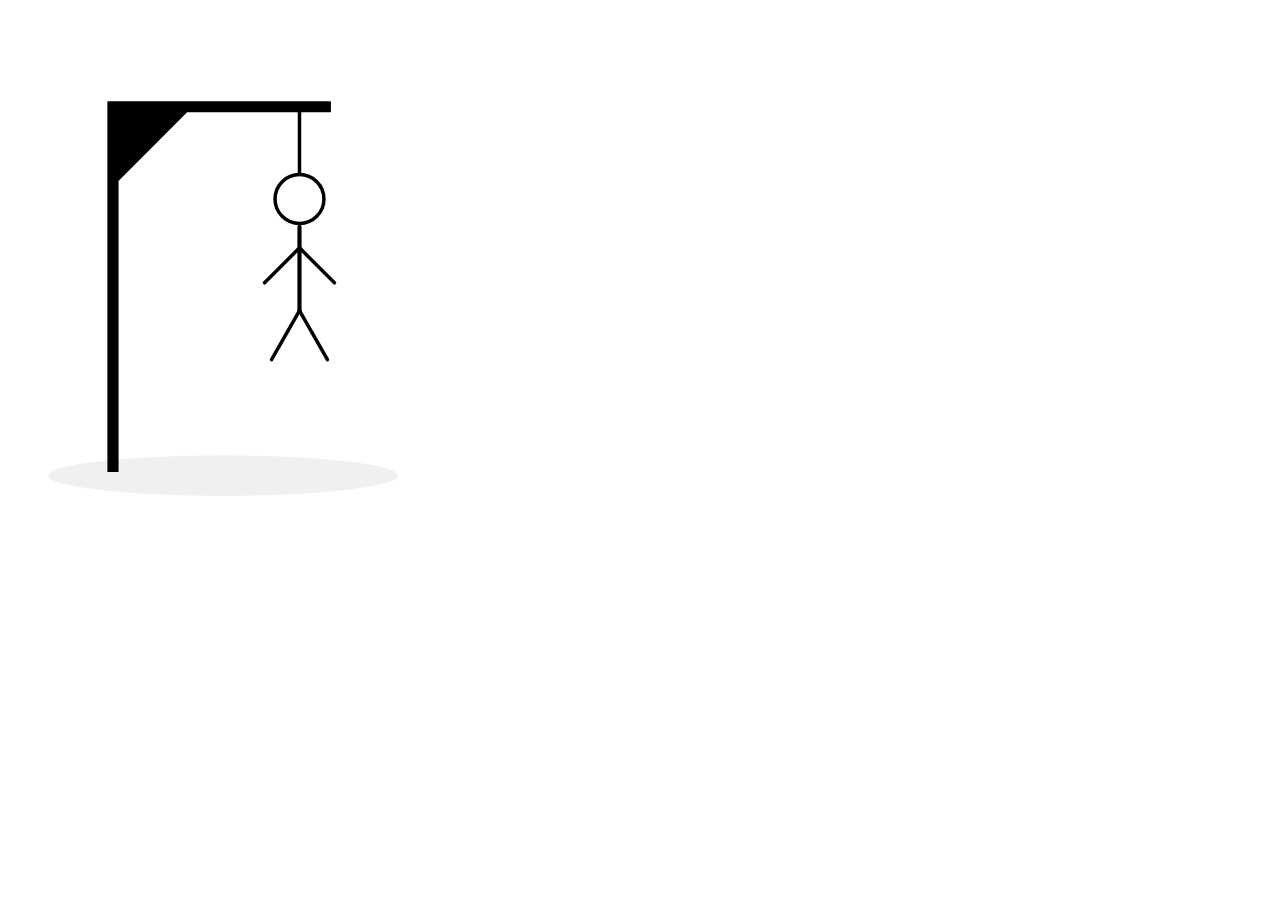
<file: svg.html>
<!DOCTYPE html>
<html lang="en">
<head>
    <meta charset="UTF-8">
    <meta name="viewport" content="width=device-width, initial-scale=1.0">
    <title>Document</title>
</head>
<body>
    
    <figure>
      <svg
        width="350"
        height="565"
        viewBox="0 0 501 565"
        xmlns="http://www.w3.org/2000/svg"
      >
        <ellipse
          id="ground"
          cx="250.5"
          cy="536"
          rx="250.5"
          ry="29"
          fill="black"
          fill-opacity="0.06"
        />

        <path
          id="scaffold"
          fill-rule="evenodd"
          clip-rule="evenodd"
          d="M85 1C85 0.447715 85.4477 0 86 0H404C404.552 0 405 0.447715 405 1V15C405 15.5523 404.552 16 404 16H199.522C199.257 16 199.002 16.1054 198.815 16.2929L101.293 113.815C101.105 114.002 101 114.257 101 114.522V530C101 530.552 100.552 531 100 531H86C85.4477 531 85 530.552 85 530V1Z"
          fill="black"
        />

        <line
        id="rope"
        x1="360"
        y1="16"
        x2="360"
        y2="105"
        stroke="black"
        stroke-width="5"
        stroke-linecap="round"
        />
            
        <line
          id="body"
          x1="360"
          y1="180"
          x2="360"
          y2="300"
          stroke="black"
          stroke-width="6"
          stroke-linecap="round"
        />
        <circle
          id="head"
          cx="360"
          cy="140"
          r="35"
          stroke="black"
          stroke-width="5"
          fill="none"
        />
        <line
          id="arm-left"
          x1="360"
          y1="210"
          x2="310"
          y2="260"
          stroke="black"
          stroke-width="5"
          stroke-linecap="round"
        />
        <line
          id="arm-right"
          x1="360"
          y1="210"
          x2="410"
          y2="260"
          stroke="black"
          stroke-width="5"
          stroke-linecap="round"
        />
        <line
          id="leg-left"
          x1="360"
          y1="300"
          x2="320"
          y2="370"
          stroke="black"
          stroke-width="5"
          stroke-linecap="round"
        />
        <line
          id="leg-right"
          x1="360"
          y1="300"
          x2="400"
          y2="370"
          stroke="black"
          stroke-width="5"
          stroke-linecap="round"
        />
      </svg>
    </figure>

</body>
</html>
</file>
